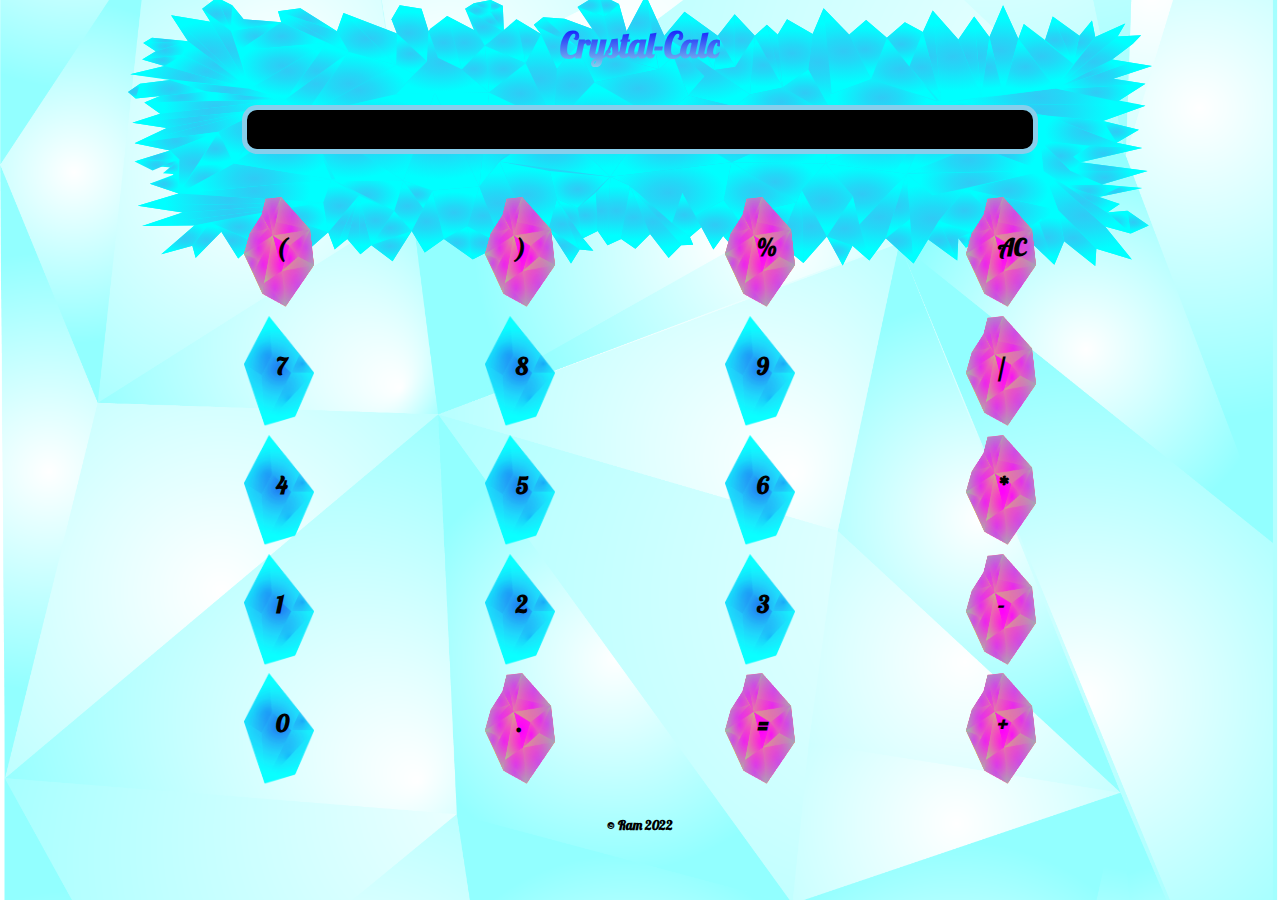
<file: index.html>
<!DOCTYPE html>
<html lang="en">

  <head>
    <meta charset="UTF-8" />
    <meta http-equiv="X-UA-Compatible" content="IE=edge" />
    <meta name="viewport" content="width=device-width, initial-scale=1.0" />
    <meta charset="UTF-8">
    <link rel="preconnect" href="https://fonts.googleapis.com">
    <link rel="preconnect" href="https://fonts.gstatic.com" crossorigin>
    <link href="https://fonts.cdnfonts.com/css/scientific-calculator-lcd" rel="stylesheet">
    <link href="https://fonts.googleapis.com/css2?family=Dosis:wght@300&family=Lato:wght@100&display=swap" rel="stylesheet">
    <link href="https://fonts.googleapis.com/css?family=Lobster" rel="stylesheet" type="text/css">
    <meta http-equiv="X-UA-Compatible" content="IE=edge">
    <meta name="viewport" content="width=device-width, initial-scale=1.0">
    <title>Crystal-Calc</title>

    <link rel="icon" type="image/x-icon" href="./Art/olivine_gem.png">
  
    <link rel="stylesheet" href="style.css" />
    <link rel="preconnect" href="https://fonts.googleapis.com" />
    <link rel="preconnect" href="https://fonts.gstatic.com" crossorigin />
    <link href="https://fonts.googleapis.com/css2?family=Inter:wght@200;400;600&display=swap" rel="stylesheet"/>
    <link href="https://fonts.cdnfonts.com/css/60s-scoreboard" rel="stylesheet">              
  </head>
  
  <body class="fitViewBody">
    <div id="screenAndButtons" class="flex column">
      
      <div class="flex alignItemsCenter justifyContentEnd">
        <h1 id="title" class="lobster">Crystal-Calc</h1>
      </div>

      <div id="screenContainer" class="flex column justifyContentCenter alignItemsCenter">
        <img src="./Art/gemmyBG.svg" alt="" style="position: absolute; z-index: -10; max-width: 80%;">
        <div id="screen" class="flex end alignItemsCenter">
          <h3 id="screenDisplay"></h3>
        </div>
      </div>


      <div id="buttonGrid" class="">
      </div>

      <h5 class="flex lobster justifyContentCenter">© Ram 2022</h5>

    </div>

    

   <script src="javascript.js"></script>
  </body>
  

  
</html>
</file>
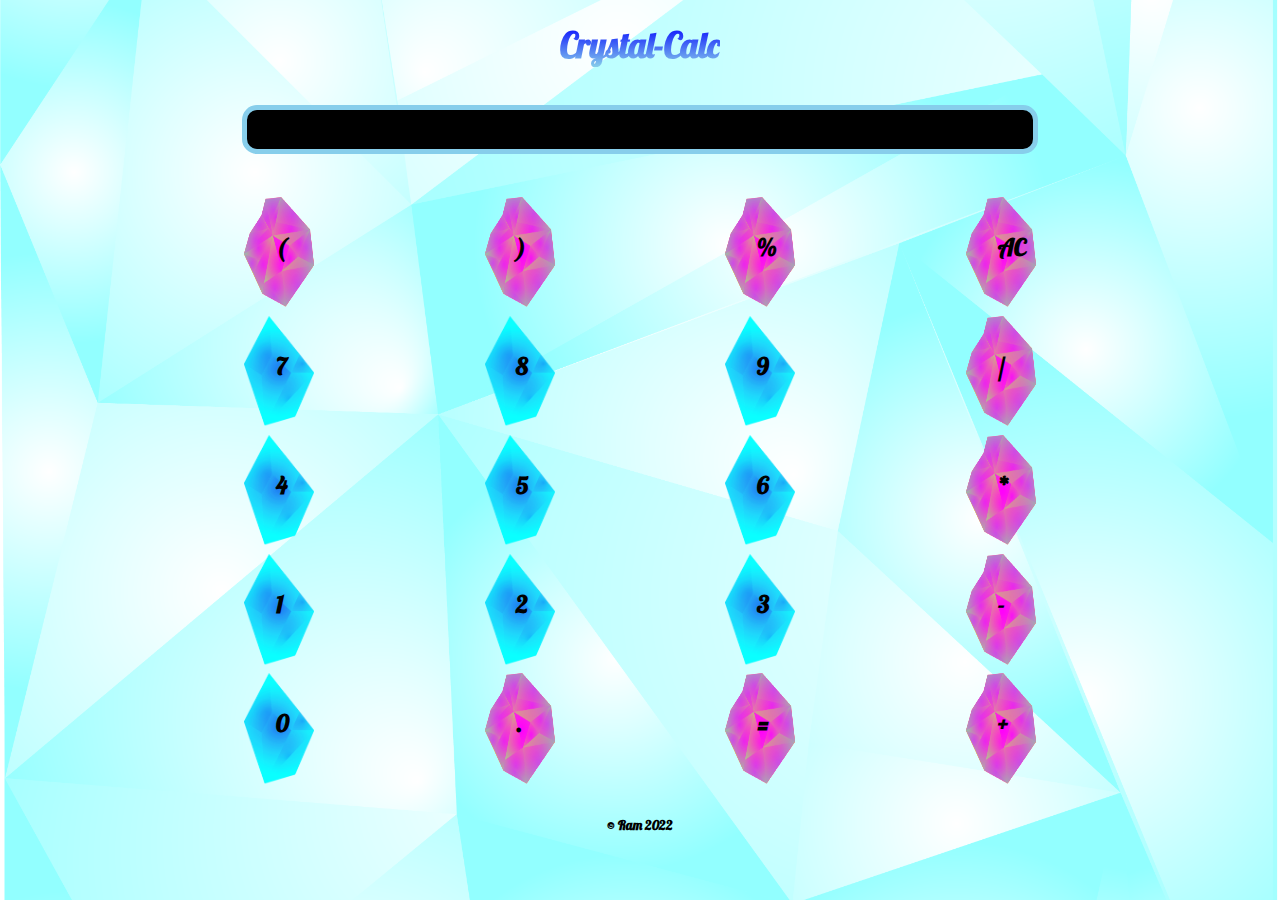
<file: indexCopy.html>
<!DOCTYPE html>
<html lang="en">

  <head>
    <meta charset="UTF-8" />
    <meta http-equiv="X-UA-Compatible" content="IE=edge" />
    <meta name="viewport" content="width=device-width, initial-scale=1.0" />
    <meta charset="UTF-8">
    <link rel="preconnect" href="https://fonts.googleapis.com">
    <link rel="preconnect" href="https://fonts.gstatic.com" crossorigin>
    <link href="https://fonts.cdnfonts.com/css/scientific-calculator-lcd" rel="stylesheet">
    <link href="https://fonts.googleapis.com/css2?family=Dosis:wght@300&family=Lato:wght@100&display=swap" rel="stylesheet">
    <link href="https://fonts.googleapis.com/css?family=Lobster" rel="stylesheet" type="text/css">
    <meta http-equiv="X-UA-Compatible" content="IE=edge">
    <meta name="viewport" content="width=device-width, initial-scale=1.0">
    <title>Crystal-Calc</title>

    <link rel="icon" type="image/x-icon" href="/Art/olivine_gem.png">
  
    <link rel="stylesheet" href="style.css" />
    <link rel="preconnect" href="https://fonts.googleapis.com" />
    <link rel="preconnect" href="https://fonts.gstatic.com" crossorigin />
    <link href="https://fonts.googleapis.com/css2?family=Inter:wght@200;400;600&display=swap" rel="stylesheet"/>
    <link href="https://fonts.cdnfonts.com/css/60s-scoreboard" rel="stylesheet">              
  </head>
  
  <body class="fitViewBody">
    <div id="screenAndButtons" class="flex column">
      
      <div class="flex alignItemsCenter justifyContentEnd">
        <h1 id="title" class="lobster">Crystal-Calc</h1>
      </div>

      <div id="screenContainer" class="flex column justifyContentCenter alignItemsCenter">

        <div id="screen" class="flex end alignItemsCenter">
          <h3 id="screenDisplay"></h3>
        </div>
      </div>


      <div id="buttonGrid" class="">
      </div>

      <h5 class="flex lobster justifyContentCenter">© Ram 2022</h5>

    </div>

    

   <script src="javascript.js"></script>
  </body>
  

  
</html>
</file>
<file: style.css>
/* FLEX DECLARATIONS */

.pinkBorder {
    border: solid hotpink;
}

body {
    background-image: url("./Art/crystalBackground.png");
    /*
    height: 100%;
    */
    background-position: center;
    background-repeat: no-repeat;
    background-size: cover;
  }

  .fitViewBody {
    margin: 0;
    width: 100vw;
    height: 100vh;
  }

  .fitViewDiv {
    width: 100%;
    height: 100%;
  }
  
  .wrapper {
      display: flex;
      flex-direction: column;
      min-height: 100vh;
    }
     
    .wrapper > * {
      padding: 20px;
    }
  
  .flex {
      display: flex;
  }
  
  .row {
      flex-direction: row;
  }
  
  .column {
      flex-direction: column;
  }
  
  .alignItemsCenter { /* this aligns along the cross axis */
      align-items: center;
  }
  
  .justifyContentCenter { /* this positions along the main axis */
      justify-content: center;
  }

  .justifyContentEnd {
    justify-content: baseline;
  }
  
  .alignSpaceEvenly {
      align-content: space-evently;
  }
  
  .justifySpaceEvenly {
      justify-content: space-evenly;
  }
  
  #myGrid {
      border: solid hotpink 20px;
      border-radius: 10px;
  
  }
  
  .square {
      height: 3px;
      width: 3px;
      transition: all .1s ease-in-out;
  }
  
  .square:hover {
      size: 200%;
      transform: scale(3);
      border: solid purple .5;
  }
  
  .changeColor:hover {
      background-color: hotpink;
  }
  
  .changeColor {
      background-color:   #787878;
  }
  
  .spine {
      height: 10px;
      width: 10px;
  }
  
  #pageContainer {
      background-color: aliceblue;
      padding: 20px;
      border-radius: 10px;;
  }
  
  .lobster {
      font-family: lobster;
  }
  
  .buffer {
      padding: 50px;
      margin: auto;
      padding-bottom: 50px;
  }
  
  .flex1 {
      flex: 1;
    }
  
  .pinkBorder {
      border: solid hotpink;
  }
  
  .dot {
      background-color: red;
      width: 1rem;
      height: 1rem;
      border-radius: 50%;
      position: absolute;
      transform: translate(-50%, -50%);
  }
  
  .changeToRed {
      background-color: red;
      border: solid yellow;
  }
  
  .colorButton {
      border: solid black;
      font-family: lobster;
      font-size: 75%;
      border-radius: 10px;
      margin: 5px;
  }
  
  .padded {
      padding: 20px;
  }

  .paddedMajor {
    padding-left: 5%;
    padding-right: 5%;
  }
  
  /*
  #buttonContainer {
      background-color: aliceblue;
  }
  */
  
  .main {
      flex-grow: 1;
  }
  
  
  /* CSS */
  .button-74 {
    background-color: #39CCCC/* #fbeee0*/;
    border: 2px solid #422800;
    border-radius: 30px;
    box-shadow: #422800 4px 4px 0 0;
    color: #422800;
    cursor: pointer;
    display: inline-block;
    font-weight: 600;
    font-size: 18px;
    padding: 0 18px;
    line-height: 50px;
    text-align: center;
    text-decoration: none;
    user-select: none;
    -webkit-user-select: none;
    touch-action: manipulation;
  }
  
  .button-74:hover {
    background-color: #F012BE/*#fff*/;
  }
  
  .button-74:active {
    box-shadow: #422800 2px 2px 0 0;
    transform: translate(2px, 2px);
  }
  
  @media (min-width: 768px) {
    .button-74 {
      min-width: 120px;
      padding: 0 25px;
    }
  }
  
  /* CSS */
  .button-74-secondary {
      background-color: #FF851B/* #fbeee0*/;
      border: 2px solid #422800;
      border-radius: 30px;
      box-shadow: #422800 4px 4px 0 0;
      color: #422800;
      cursor: pointer;
      display: inline-block;
      font-weight: 600;
      font-size: 18px;
      padding: 0 18px;
      line-height: 50px;
      text-align: center;
      text-decoration: none;
      user-select: none;
      -webkit-user-select: none;
      touch-action: manipulation;
    }
    
    .button-74-secondary:hover {
      background-color: #FFDC00/*#fff*/;
    }
    
    .button-74-secondary:active {
      box-shadow: #422800 2px 2px 0 0;
      transform: translate(2px, 2px);
    }
    
    @media (min-width: 768px) {
      .button-74-secondary {
        min-width: 120px;
        padding: 0 25px;
      }
    }

    .width-75 {
        min-height: 30px;
    }

    .center {
        display: flex;
        justify-content: center;
        align-items: center;
        height: 200px;
    }
 
    #screenAndButtons {
        padding-right: 2vw;
        padding-left: 2vw;
        align-items:center;
        height: 95%;
    }

    #screenContainer {
        /*background: url("./Art/gemmyBG.svg") no-repeat center;*/
        background-size: 100% 100%;
        width: 80%;
        min-width: 70%;
        height: 9vh;
        /*
        padding-top: 5%;
        padding-bottom: 5%;
        padding-right: 10%;
        padding-left: 10%;
        */
    }
  
    #screen {
      background-color: black;
      width: 80%;
      height: 50%;
      border-radius: 15px;
      border: solid skyblue 5px;
    }

    #screenDisplay {
        color: white;
        font-family: 'Scientific Calculator LCD', sans-serif;      
    }

    /*The entire button section*/
    #buttonGrid {
        display: flex column;
        justify-content:center;
        width: 80%;
        min-width: 70%;
        height: 70vh;
        margin-top: 2vh;
    }

    /*Each row of buttons*/
    #buttonDiv {
        display: flex;
        justify-content: space-between;
        align-items: center;
        align-self:flex-end;
        /*
        height: 8vh;
        margin: 4vh;
        */
        margin: 1%;
        height: 18%;
    }

    #title {
        /*
      font-size: 90px;
      color: silver;
      text-shadow: 4px 3px 0px #fff, 9px 8px 0px rgba(0,0,0,0.15);
      */
      font-size: 35px;
      background: -webkit-linear-gradient(blue, skyblue);
      -webkit-background-clip: text;
      -webkit-text-fill-color: transparent;
  
    }


    .end {
        justify-content: flex-end;
    }

    .gemButton {
        max-width: 70px;;
    }

    .gemButtonClass {
        /*background: url("./Art/1x/GemsAsset 2.png") no-repeat center; */
        background-size: contain;
        border: none;
        width: 100%;
        height: 100%;
        /*font-size: 200%;*/
        position: relative; 
        transition: all .2s ease-in-out;  
    }

    .gemButtonClass:hover {
        transform: scale(1.2);
    }

    .gemButtonClass:hover .hoverFadeIn {
        opacity: 1;
    }

    .gemButton {
        width: 100%;
        height: 100%;
        display: block;
        position: absolute;
        margin: 0;
        top: 50%;
        left: 50%;
        margin-right: -50%;
        transform: translate(-50%, -50%);
        font-family: lobster;    
    }

.hoverFadeIn {
    opacity: 0;
    transition: opacity .1s;
}


/*
    .gemButtonFade:hover {
        opacity: 1;
        
    }
*/
    .gemButtonText {
        height: 40px;
        width: 40px;


        display: block;
        margin: auto;
        
        top: 50%;
        left: 57%;
        margin-right: -50%;
        transform: translate(-50%, -50%);
        font-family: lobster;
        font-size: 150%;
        position: absolute;
        z-index: 3;
    }


.floating { 
    animation-name: floating;
    animation-duration: 4s;
    animation-iteration-count: infinite;
    animation-timing-function: ease-in-out;
}
 
@keyframes floating {
    0% { transform: translate(0,  0px); }
    50%  { transform: translate(0, 4px); }
    100%   { transform: translate(0, -0px); }   
}
</file>
